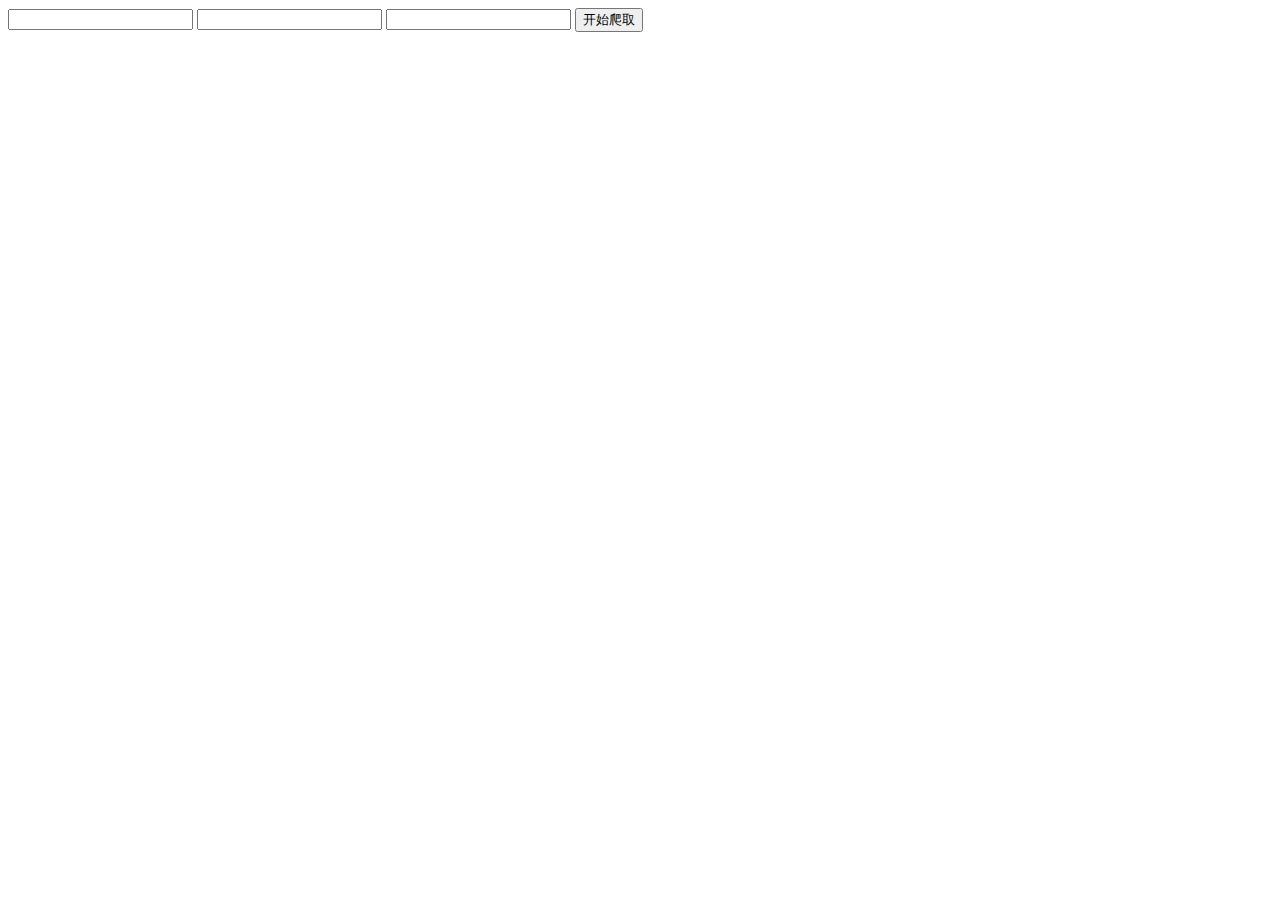
<file: templates/zhihu.html>
<!DOCTYPE html>
<html lang="en">
<head>
    <meta charset="UTF-8">
    <title>知乎搜索</title>
</head>
<body>
    <form action="/zhihu" method="get">
        <input type="text" name="username">
        <input type="text" name="password">
        <input type="text" name="keyword">
        <input type="submit" value="开始爬取">
    </form>
</body>
</html>
</file>
